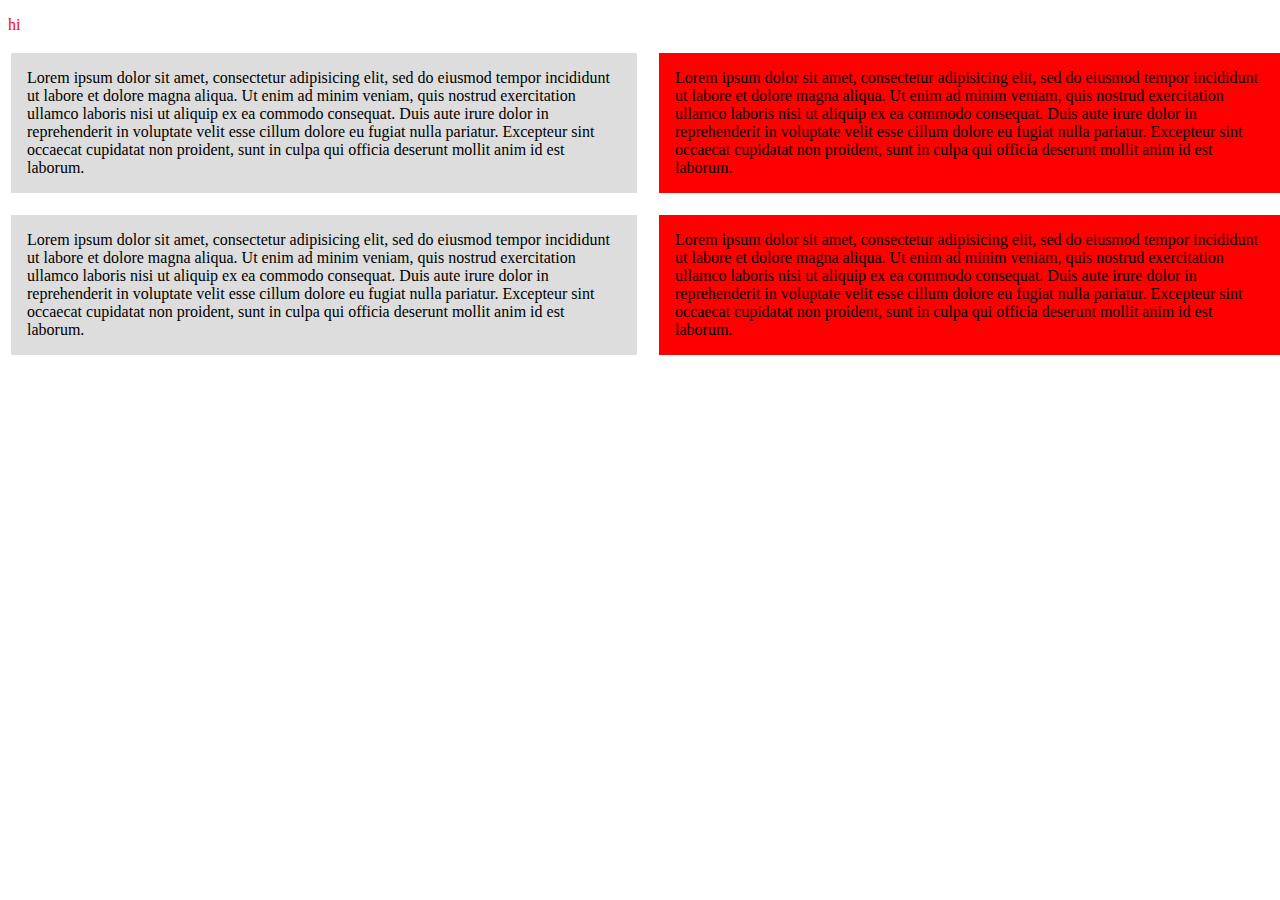
<file: test-css-grid/index.html>
<!DOCTYPE html>
<html>
<head>
	<link rel="stylesheet" type="text/css" href="main.css">
	<title>Learn CSS Grid</title>
</head>
<body>
	<p>hi</p>
	<div class="wrapper">
		<div>
			Lorem ipsum dolor sit amet, consectetur adipisicing elit, sed do eiusmod
			tempor incididunt ut labore et dolore magna aliqua. Ut enim ad minim veniam,
			quis nostrud exercitation ullamco laboris nisi ut aliquip ex ea commodo
			consequat. Duis aute irure dolor in reprehenderit in voluptate velit esse
			cillum dolore eu fugiat nulla pariatur. Excepteur sint occaecat cupidatat non
			proident, sunt in culpa qui officia deserunt mollit anim id est laborum.
		</div>
		<div>
			Lorem ipsum dolor sit amet, consectetur adipisicing elit, sed do eiusmod
			tempor incididunt ut labore et dolore magna aliqua. Ut enim ad minim veniam,
			quis nostrud exercitation ullamco laboris nisi ut aliquip ex ea commodo
			consequat. Duis aute irure dolor in reprehenderit in voluptate velit esse
			cillum dolore eu fugiat nulla pariatur. Excepteur sint occaecat cupidatat non
			proident, sunt in culpa qui officia deserunt mollit anim id est laborum.
		</div>
		<div>
			Lorem ipsum dolor sit amet, consectetur adipisicing elit, sed do eiusmod
			tempor incididunt ut labore et dolore magna aliqua. Ut enim ad minim veniam,
			quis nostrud exercitation ullamco laboris nisi ut aliquip ex ea commodo
			consequat. Duis aute irure dolor in reprehenderit in voluptate velit esse
			cillum dolore eu fugiat nulla pariatur. Excepteur sint occaecat cupidatat non
			proident, sunt in culpa qui officia deserunt mollit anim id est laborum.
		</div>
		<div>
			Lorem ipsum dolor sit amet, consectetur adipisicing elit, sed do eiusmod
			tempor incididunt ut labore et dolore magna aliqua. Ut enim ad minim veniam,
			quis nostrud exercitation ullamco laboris nisi ut aliquip ex ea commodo
			consequat. Duis aute irure dolor in reprehenderit in voluptate velit esse
			cillum dolore eu fugiat nulla pariatur. Excepteur sint occaecat cupidatat non
			proident, sunt in culpa qui officia deserunt mollit anim id est laborum.
		</div>
	</div>
</body>
</html>
</file>
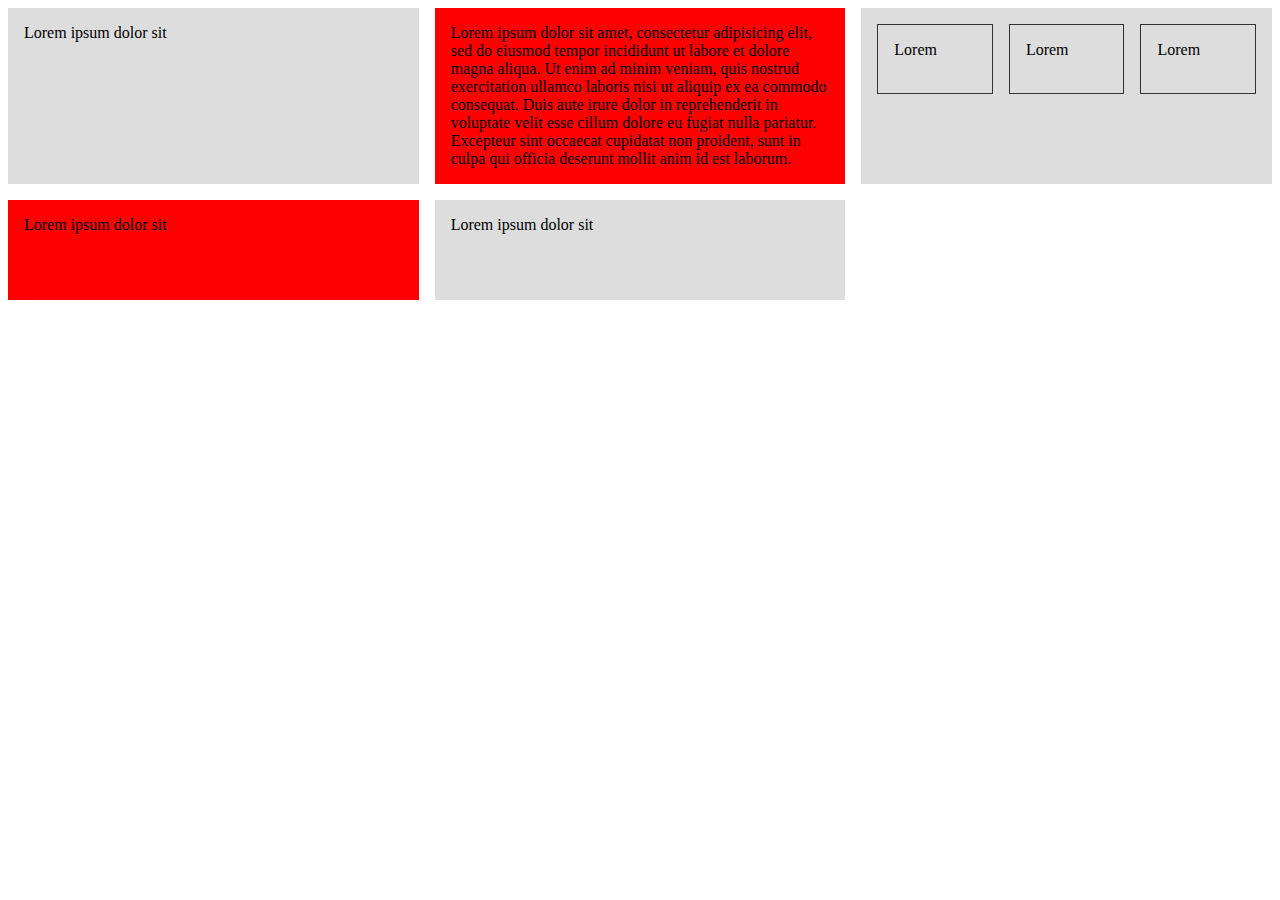
<file: test-css-grid/index2.html>
<!DOCTYPE html>
<html>
<head>
	<title>part 2 of learn css grid</title>
	<link rel="stylesheet" type="text/css" href="main2.css">
</head>
<body>
	<div class="wrapper">
		<div>
			Lorem ipsum dolor sit
		</div>
		<div>
			Lorem ipsum dolor sit amet, consectetur adipisicing elit, sed do eiusmod
			tempor incididunt ut labore et dolore magna aliqua. Ut enim ad minim veniam,
			quis nostrud exercitation ullamco laboris nisi ut aliquip ex ea commodo
			consequat. Duis aute irure dolor in reprehenderit in voluptate velit esse
			cillum dolore eu fugiat nulla pariatur. Excepteur sint occaecat cupidatat non
			proident, sunt in culpa qui officia deserunt mollit anim id est laborum.
		</div>
		<div class="nested">
			<div>Lorem</div>
			<div>Lorem</div>
			<div>Lorem</div>
		</div>
		<div>
			Lorem ipsum dolor sit
		</div>
		<div>
			Lorem ipsum dolor sit
		</div>
	</div>
</body>
</html>
</file>
<file: test-css-grid/main.css>
p {
	color: red;
}

/*all div's under the wrapper class have a red background*/
.wrapper > div {
	background: red;
	padding: 1em;
	border-style: solid;
	border-color: white;
}

/*every other div in the wrapper is gray*/
.wrapper > div:nth-child(odd) {
	background: #ddd;
}

.wrapper {
	display:grid;
	/*define the width of the grid elements*/
	grid-template-columns: 50% 50%;
	/*define a gap between the column divs (vertically)*/
		/*grid-column-gap: 1em;*/
	/*define a gap between the row divs (horizontally)*/
		/*grid-row-gap: 1em;*/

	/*to give a  unified value for the row and column, you can say this*/
	grid-gap: 1em;
}
</file>
<file: test-css-grid/main2.css>
.wrapper > div {
	background: red;
	padding: 1em;


}

.wrapper > div:nth-child(odd) {
	background: #ddd;
}

.wrapper {
	display: grid;
	/*define by fractions 3 columns, fractional is recommended*/
	grid-template-columns: 1fr 2fr 1fr;

	/*short form of the above*/
	grid-template-columns: repeat(3, 1fr);
	grid-gap: 1em;

	/*height in grid*/
		/*for height; px is inflexible*/
		grid-auto-rows: 100px;

		/*defines the height as a minumum of 100px, and a maximum of auto given increasing content size.*/
		grid-auto-rows: minmax(100px, auto);
}

.nested {
	display: grid;
	grid-template-columns: repeat(3, 1fr);
/*height*/
	grid-auto-rows: 70px;
	grid-gap: 1em;
}

.nested > div {
	padding: 1em;
	border: #333 1px solid;
}
</file>
